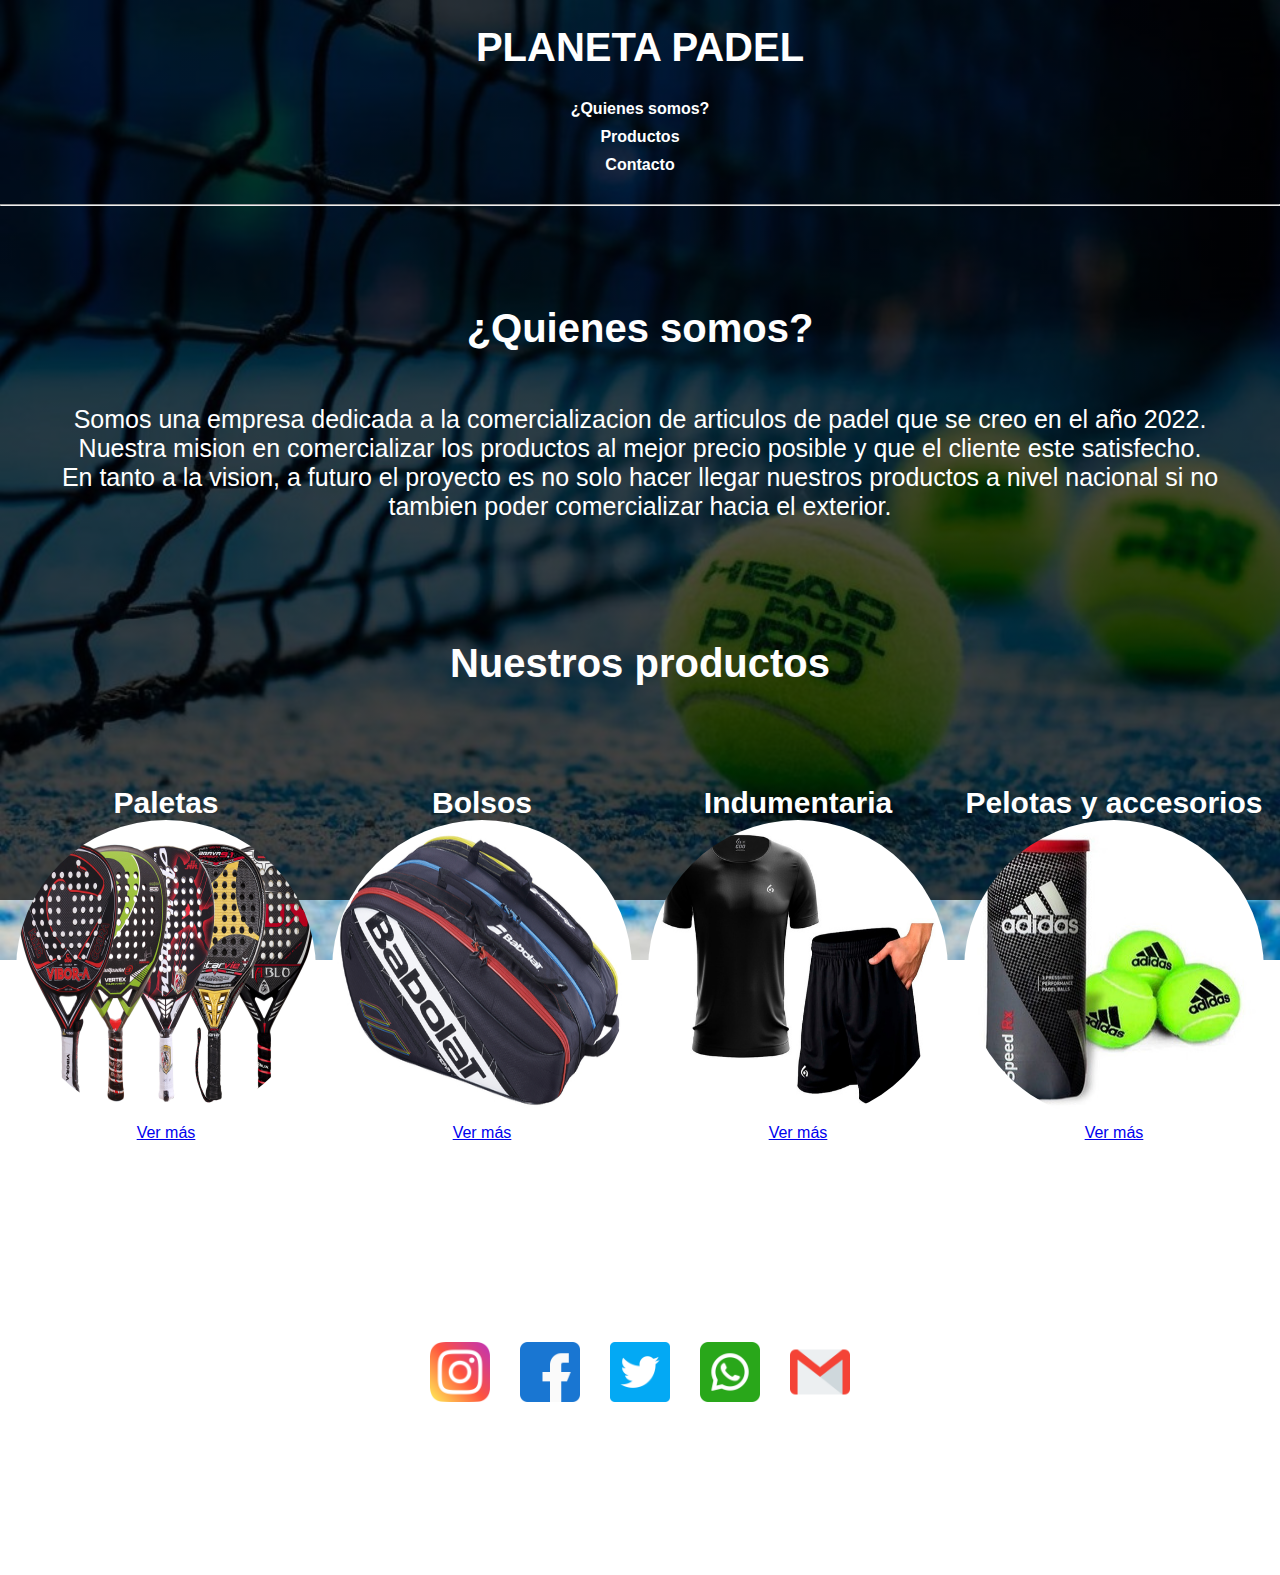
<file: index.html>
<!DOCTYPE html>
<html lang="es">
<head>
    <meta charset="UTF-8">
    <meta http-equiv="X-UA-Compatible" content="IE=edge">
    <meta name="viewport" content="width=device-width, initial-scale=1.0">
    <title>Planeta Padel</title>
    <link href="https://cdn.jsdelivr.net/npm/bootstrap@5.2.2/dist/css/bootstrap.min.css" rel="stylesheet" integrity="sha384-Zenh87qX5JnK2Jl0vWa8Ck2rdkQ2Bzep5IDxbcnCeuOxjzrPF/et3URy9Bv1WTRi" crossorigin="anonymous">
    <link rel="stylesheet" href="./style.css">
    <link rel="icon" href="./img/icono.png" type="image/x-icon">
</head>
<body>


<header>
    <div class="container">
            <h1 class="display-3" style="margin: 25px;">PLANETA PADEL</h1>
        <nav>
            <a href="#quienessomos" class="display-6">¿Quienes somos?</a>
            <a href="#losproductos" class="display-6">Productos</a>
            <a href="#contacto" class="display-6">Contacto</a>
        </nav>
    </div>
</header>
    <hr>

    <section class="quienes-somos">
        <h2 id="quienessomos">¿Quienes somos?</h2>
        <br>
        <br>
        <br>
        <p>Somos una empresa dedicada a la comercializacion de articulos de padel que se creo en el año 2022.<br> Nuestra mision en comercializar los productos al mejor precio posible y que el cliente este satisfecho.<br>En tanto a la vision, a futuro el proyecto es no solo hacer llegar nuestros productos a nivel nacional si no tambien poder comercializar hacia el exterior.</p>
    </section>
    

    <div class="nuestros-productos">
        <h2 id="losproductos">Nuestros productos</h2>
    </div>

<section id="productos">
        <div class="container">

<div class="grid-layout">

<section id="paletas">
        <div class="container"></div>

            <div class="img-container">
            <h3>Paletas</h3>
            <img class="imagen" src="./img/fondo-de-paletas.jpg">
            <a href="./pages/paletas.html" type="button" class="btn btn-success" style="margin:10px;">Ver más</a>
    </div>
</section>

    <section id="bolsos">
        <div class="container"></div>

            <div class="img-container"></div>
            <h3>Bolsos</h3>
            <img class="imagen" src="./img/icono-bolso.jpg">
                <a href="./pages/bolsos.html" type="button" class="btn btn-success" style="margin:10px;">Ver más</a>
    </section>

    <section id="indumentaria">
        <div class="container"></div>

            <div class="img-container"></div>
            <h3>Indumentaria</h3>
            <img class="imagen" src="./img/icono-ropa.jpg">
                <a href="./pages/indumentaria.html" type="button" class="btn btn-success" style="margin:10px;">Ver más</a>
    </section>

    <section id="pelotas-y-accesorios">
        <div class="container"></div>

            <div class="img-container"></div>
            <h3>Pelotas y accesorios</h3>
            <img class="imagen" src="./img/icono-pelotas.jpg">
                <a href="./pages/pelotasyacessorios.html" type="button" class="btn btn-success" style="margin:10px;">Ver más</a>
    </section>
        </div>
</section>

</div>


<section class="redes">
        <div class="contenedor">
            <h2 id="contacto">Contacto</h2>
            
                <a href="https://www.instagram.com/"><img class="imagen-redes" src="./img/instagram.png"></a>

                <a href="https://es-la.facebook.com/"><img class="imagen-redes" src="./img/facebook.png"></a>

                <a href="https://twitter.com/"><img class="imagen-redes" src="./img/twitter.png"></a>

                <a href="https://www.whatsapp.com/?lang=es"><img class="imagen-redes" src="./img/whatsapp.png"></a>
                
                <a href="https://www.google.com/intl/es-419/gmail/about/"><img class="imagen-redes" src="./img/gmail.png"></a>

        </div>
</section>

    <footer>
        <div class="container">
            <p>©Copyright Planeta Padel</p>
            <p>Todos los derechos reservados.</p>
        </div>
    </footer>
    
    <script src="https://cdn.jsdelivr.net/npm/bootstrap@5.2.2/dist/js/bootstrap.bundle.min.js" integrity="sha384-OERcA2EqjJCMA+/3y+gxIOqMEjwtxJY7qPCqsdltbNJuaOe923+mo//f6V8Qbsw3" crossorigin="anonymous"></script>
    </body>
</html>
</file>
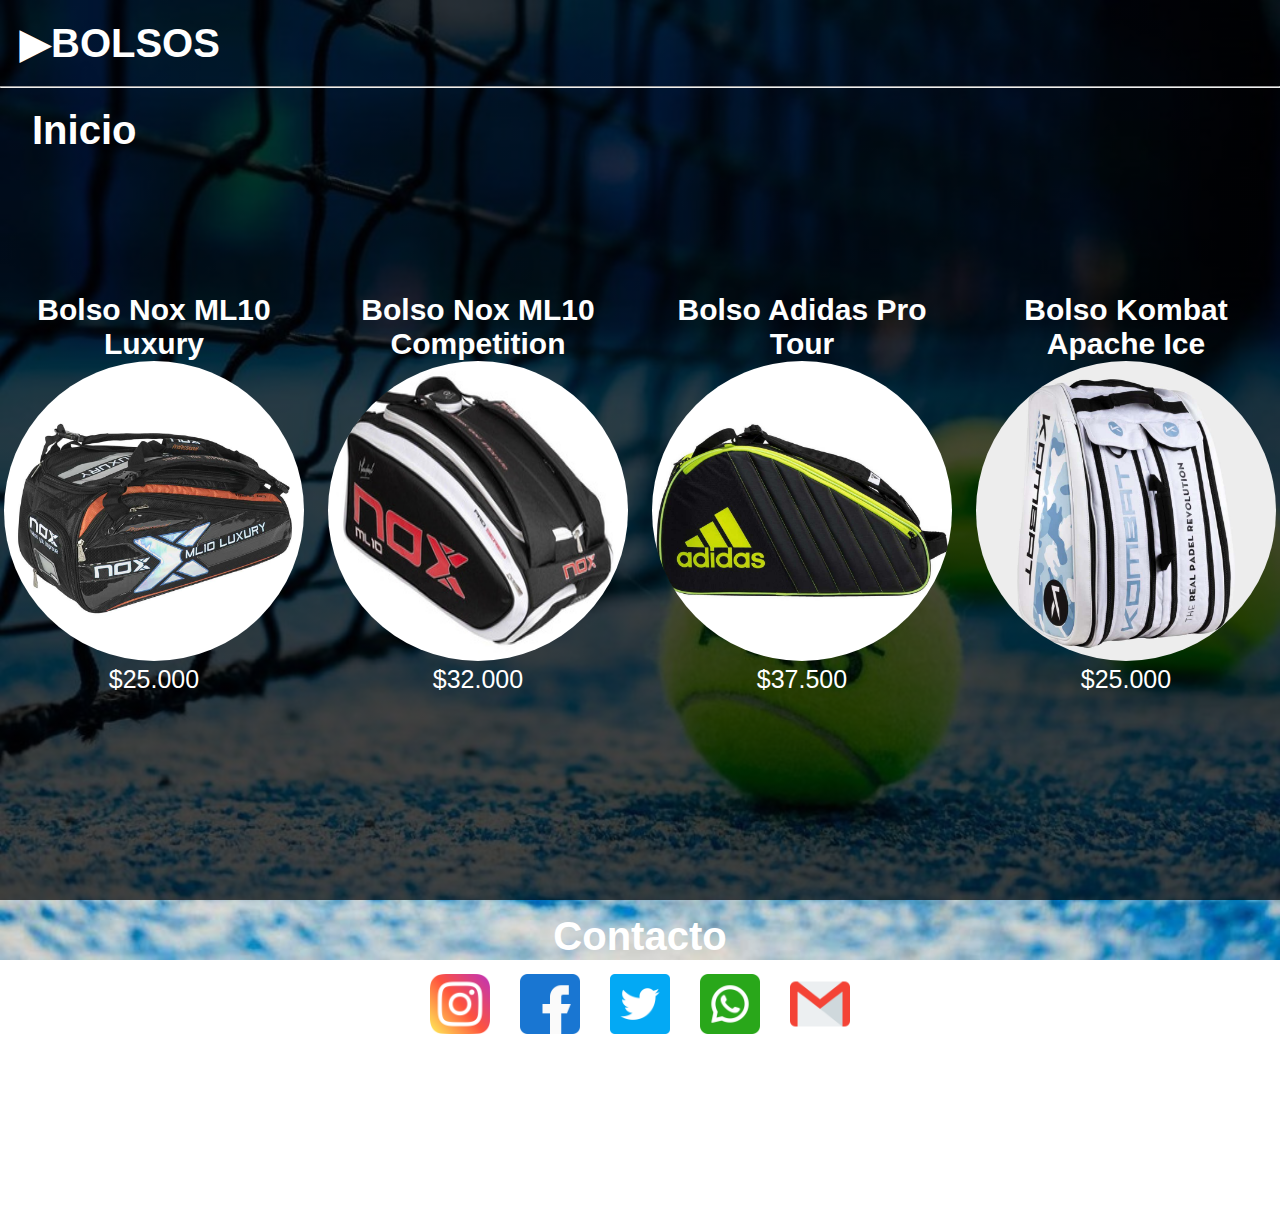
<file: pages/bolsos.html>
<!DOCTYPE html>
<html lang="es">
<head>
    <meta charset="UTF-8">
    <meta http-equiv="X-UA-Compatible" content="IE=edge">
    <meta name="viewport" content="width=device-width, initial-scale=1.0">
    <title>Planeta Padel</title>
    <link href="https://cdn.jsdelivr.net/npm/bootstrap@5.2.2/dist/css/bootstrap.min.css" rel="stylesheet" integrity="sha384-Zenh87qX5JnK2Jl0vWa8Ck2rdkQ2Bzep5IDxbcnCeuOxjzrPF/et3URy9Bv1WTRi" crossorigin="anonymous">
    <link rel="stylesheet" href="../style.css">
    <link rel="icon" href="../img/icono.png" type="image/x-icon">

</head>
<body>
    <header class="titulos-bolsos">
        <div class="title">
            <h1>▶BOLSOS</h1>
        </div>
        <div>
            <hr> 
        </div>
        <div class="title-2">
            <h2><a href="../index.html">Inicio</a></h2>
        </div>
    </header>

<section id="bolsos">
        <div class="container">

            <div class="img-bolso">
                <h3>Bolso Nox ML10 Luxury</h3>
                    <img class="imagen-producto" src="../img/bolso 1.jpg">
                        <p>$25.000</p>
            </div>

            <div class="img-bolso">
                <h3>Bolso Nox ML10 Competition</h3>
                    <img class="imagen-producto" src="../img/bolso 2.jpg">
                        <p>$32.000</p>
            </div>

            <div class="img-bolso">
                <h3>Bolso Adidas Pro Tour</h3>
                    <img class="imagen-producto" src="../img/bolso.3.jpg">
                        <p>$37.500</p>
            </div>

            <div class="img-bolso">
                <h3>Bolso Kombat Apache Ice</h3>
                    <img class="imagen-producto" src="../img/bolso 4.jpg">
                        <p>$25.000</p>
            </div>
    </div>
</section>
</div>

<section class="redes">
    <div class="contenedor">
        <h2 id="contacto">Contacto</h2>
        
            <a href="https://www.instagram.com/"><img class="imagen-redes" src="../img/instagram.png"></a>

            <a href="https://es-la.facebook.com/"><img class="imagen-redes" src="../img/facebook.png"></a>

            <a href="https://twitter.com/"><img class="imagen-redes" src="../img/twitter.png"></a>

            <a href="https://www.whatsapp.com/?lang=es"><img class="imagen-redes" src="../img/whatsapp.png"></a>
            
            <a href="https://www.google.com/intl/es-419/gmail/about/"><img class="imagen-redes" src="../img/gmail.png"></a>

    </div>
</section>

<footer>
    <div class="container">
        <p>©Copyright Planeta Padel</p>
        <p>Todos los derechos reservados.</p>
    </div>
</footer>

<script src="https://cdn.jsdelivr.net/npm/bootstrap@5.2.2/dist/js/bootstrap.bundle.min.js" integrity="sha384-OERcA2EqjJCMA+/3y+gxIOqMEjwtxJY7qPCqsdltbNJuaOe923+mo//f6V8Qbsw3" crossorigin="anonymous"></script>
</body>
</file>
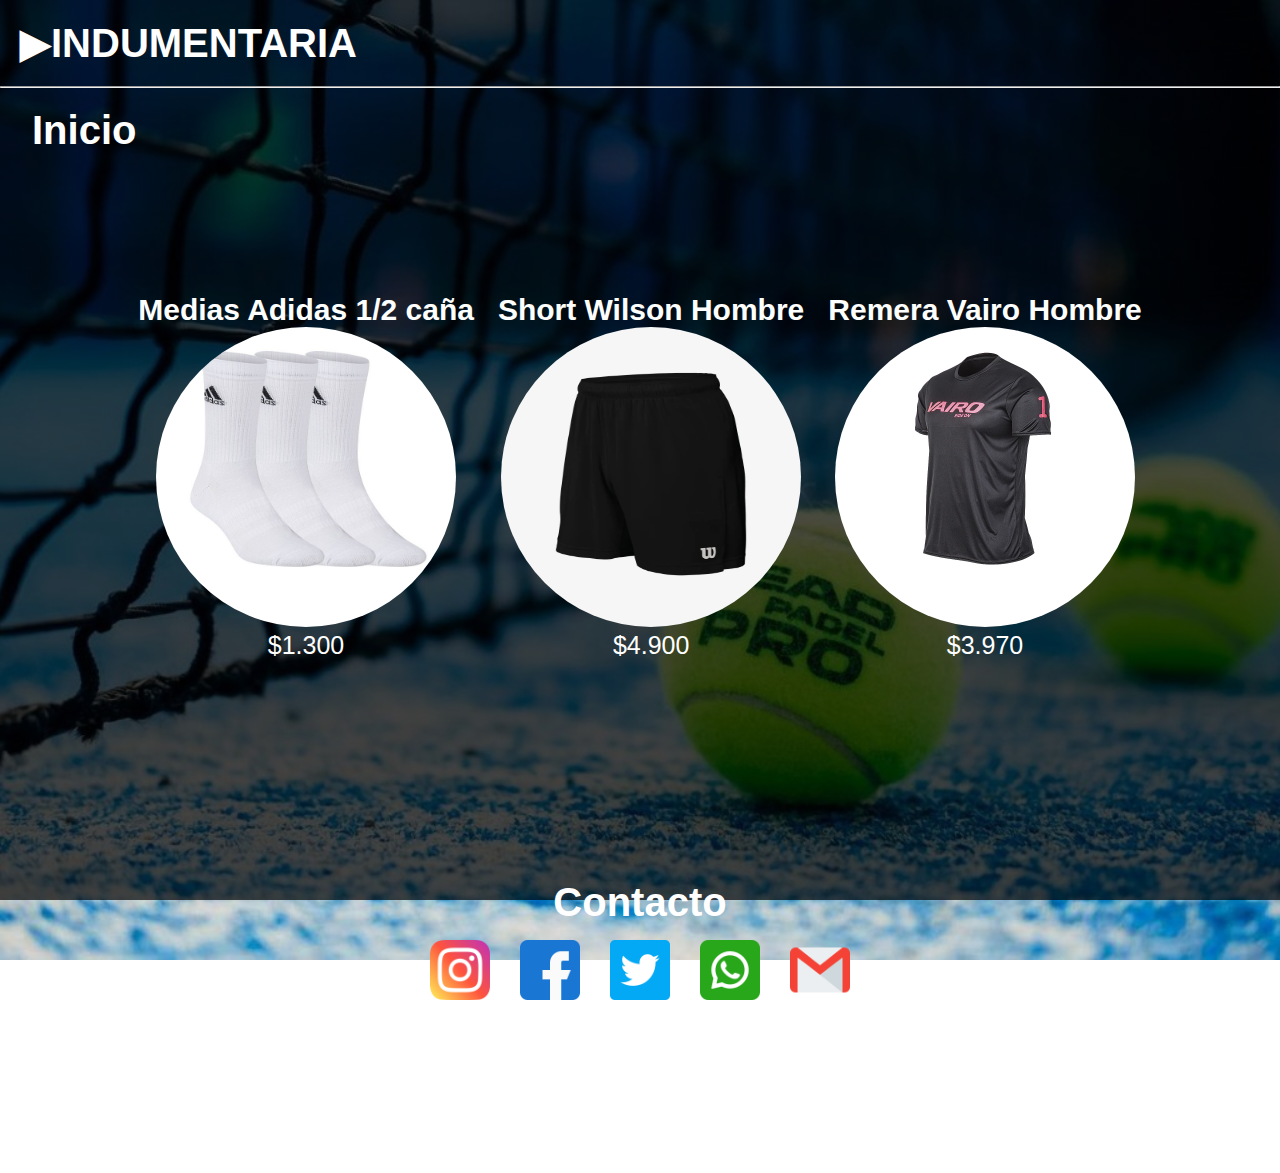
<file: pages/indumentaria.html>
<!DOCTYPE html>
<html lang="es">
<head>
    <meta charset="UTF-8">
    <meta http-equiv="X-UA-Compatible" content="IE=edge">
    <meta name="viewport" content="width=device-width, initial-scale=1.0">
    <title>Planeta Padel</title>
    <link href="https://cdn.jsdelivr.net/npm/bootstrap@5.2.2/dist/css/bootstrap.min.css" rel="stylesheet" integrity="sha384-Zenh87qX5JnK2Jl0vWa8Ck2rdkQ2Bzep5IDxbcnCeuOxjzrPF/et3URy9Bv1WTRi" crossorigin="anonymous">
    <link rel="stylesheet" href="../style.css">
    <link rel="icon" href="../img/icono.png" type="image/x-icon">

</head>
<body>
    <header class="titulos-indumentaria">
        <div class="title">
            <h1>▶INDUMENTARIA</h1>
        </div>
        <div>
            <hr> 
        </div>
        <div class="title-2">
            <h2><a href="../index.html">Inicio</a></h2>
        </div>
    </header>

<section id="indumentaria">
        <div class="container">

            <div class="img-ropa">
                <h3>Medias Adidas 1/2 caña</h3>
                    <img class="imagen-producto" src="../img/medias 1.jpg">
                        <p>$1.300</p>  
            </div>

            <div class="img-ropa">
                <h3>Short Wilson Hombre</h3>
                    <img class="imagen-producto" src="../img/pantalon 2.jpg">
                        <p>$4.900</p>
            </div>

            <div class="img-ropa">
                <h3>Remera Vairo Hombre</h3>
                    <img class="imagen-producto" src="../img/remera 3.jpg">
                        <p>$3.970</p>
            </div>

        </div>
    </section>
</div>

<section class="redes">
    <div class="contenedor">
        <h2 id="contacto">Contacto</h2>
        
            <a href="https://www.instagram.com/"><img class="imagen-redes" src="../img/instagram.png"></a>

            <a href="https://es-la.facebook.com/"><img class="imagen-redes" src="../img/facebook.png"></a>

            <a href="https://twitter.com/"><img class="imagen-redes" src="../img/twitter.png"></a>

            <a href="https://www.whatsapp.com/?lang=es"><img class="imagen-redes" src="../img/whatsapp.png"></a>
            
            <a href="https://www.google.com/intl/es-419/gmail/about/"><img class="imagen-redes" src="../img/gmail.png"></a>

    </div>
</section>

<footer>
    <div class="container">
        <p>©Copyright Planeta Padel</p>
        <p>Todos los derechos reservados.</p>
    </div>
</footer>
<script src="https://cdn.jsdelivr.net/npm/bootstrap@5.2.2/dist/js/bootstrap.bundle.min.js" integrity="sha384-OERcA2EqjJCMA+/3y+gxIOqMEjwtxJY7qPCqsdltbNJuaOe923+mo//f6V8Qbsw3" crossorigin="anonymous"></script>
</body>
</file>
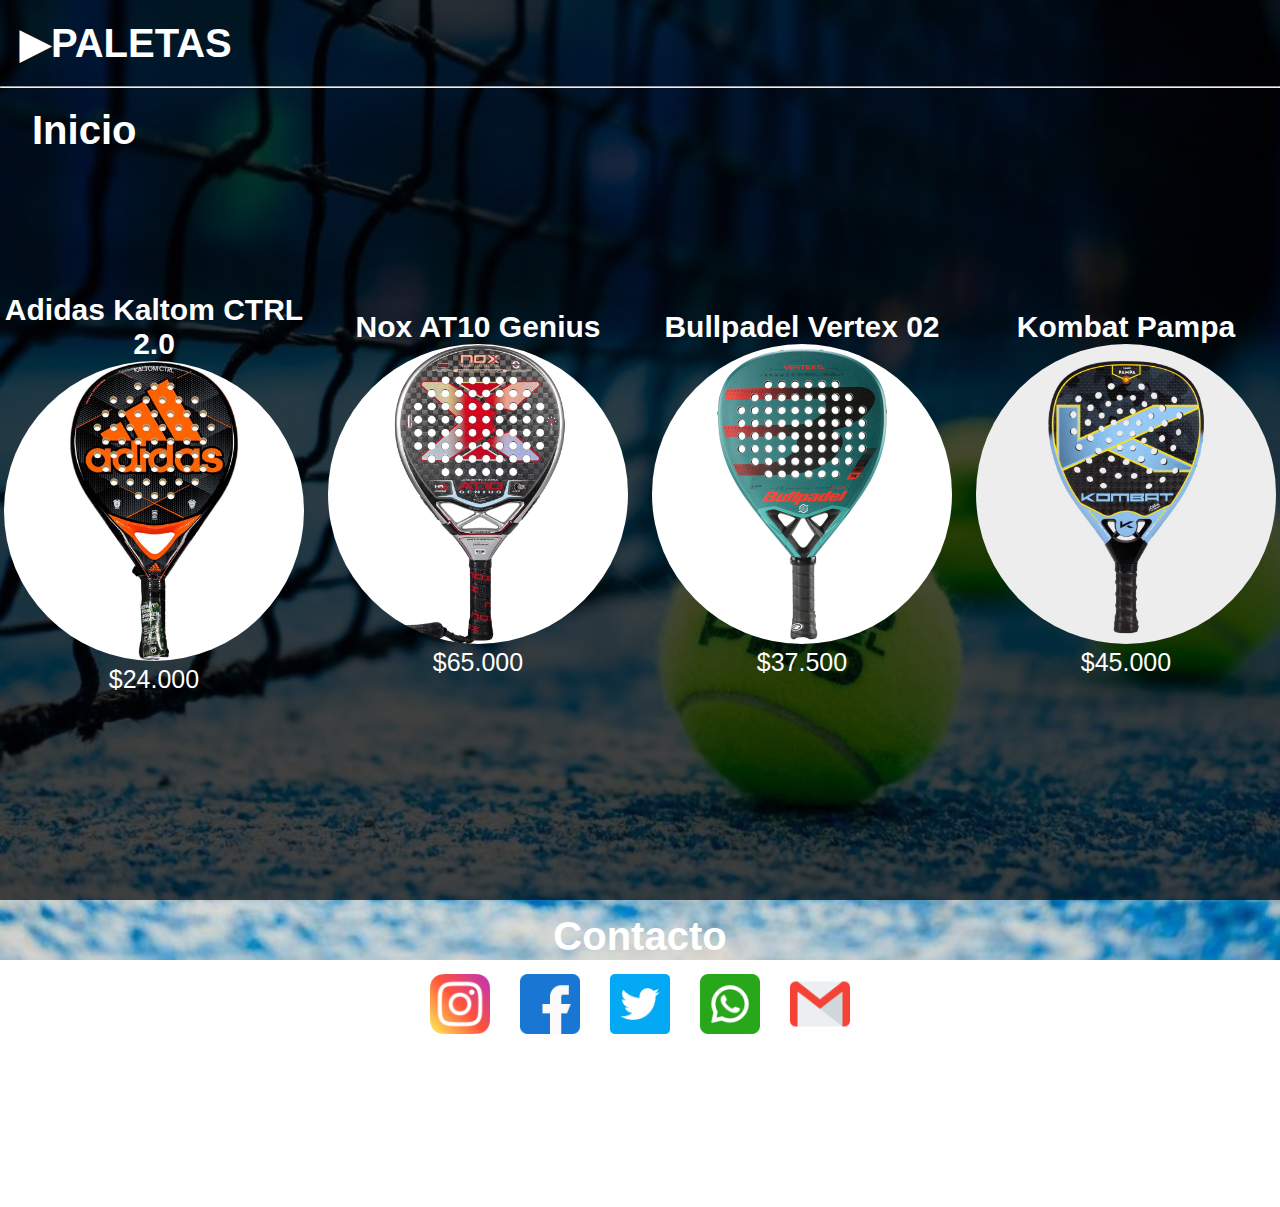
<file: pages/paletas.html>
<!DOCTYPE html>
<html lang="es">
<head>
    <meta charset="UTF-8">
    <meta http-equiv="X-UA-Compatible" content="IE=edge">
    <meta name="viewport" content="width=device-width, initial-scale=1.0">
    <title>Planeta Padel</title>
    <link href="https://cdn.jsdelivr.net/npm/bootstrap@5.2.2/dist/css/bootstrap.min.css" rel="stylesheet" integrity="sha384-Zenh87qX5JnK2Jl0vWa8Ck2rdkQ2Bzep5IDxbcnCeuOxjzrPF/et3URy9Bv1WTRi" crossorigin="anonymous">
    <link rel="stylesheet" href="../style.css">
    <link rel="icon" href="../img/icono.png" type="image/x-icon">

</head>
<body>
    <header class="titulos-paletas">
        <div class="title">
            <h1>▶PALETAS</h1>
        </div>
        <div>
            <hr> 
        </div>
        <div class="title-2">
            <h2><a href="../index.html">Inicio</a></h2>
        </div>
    </header>

<section id="paletas">
        <div class="container">

            <div class="img-paleta">
                <h3>Adidas Kaltom CTRL 2.0</h3>
                    <img class="imagen-producto" src="../img/Paleta adidas 1.jpg">
                        <p>$24.000</p>
            </div>

            <div class="img-paleta">
                <h3>Nox AT10 Genius</h3>
                    <img class="imagen-producto" src="../img/Paleta nox 2.png">
                        <p>$65.000</p>
            </div>

            <div class="img-paleta">
                <h3>Bullpadel Vertex 02</h3>
                    <img class="imagen-producto" src="../img/Paleta urich 3.jpg">
                        <p>$37.500</p>
            </div>

            <div class="img-paleta">
                <h3>Kombat Pampa</h3>
                    <img class="imagen-producto" src="../img/paleta kombat 4.jpg">
                        <p>$45.000</p>
            </div>
    </div>
</section>
</div>

<section class="redes">
    <div class="contenedor">
        <h2 id="contacto">Contacto</h2>
        
            <a href="https://www.instagram.com/"><img class="imagen-redes" src="../img/instagram.png"></a>

            <a href="https://es-la.facebook.com/"><img class="imagen-redes" src="../img/facebook.png"></a>

            <a href="https://twitter.com/"><img class="imagen-redes" src="../img/twitter.png"></a>

            <a href="https://www.whatsapp.com/?lang=es"><img class="imagen-redes" src="../img/whatsapp.png"></a>
            
            <a href="https://www.google.com/intl/es-419/gmail/about/"><img class="imagen-redes" src="../img/gmail.png"></a>

    </div>
</section>

<footer>
    <div class="container">
        <p>©Copyright Planeta Padel</p>
        <p>Todos los derechos reservados.</p>
    </div>
</footer>
<script src="https://cdn.jsdelivr.net/npm/bootstrap@5.2.2/dist/js/bootstrap.bundle.min.js" integrity="sha384-OERcA2EqjJCMA+/3y+gxIOqMEjwtxJY7qPCqsdltbNJuaOe923+mo//f6V8Qbsw3" crossorigin="anonymous"></script>
</body>
</file>
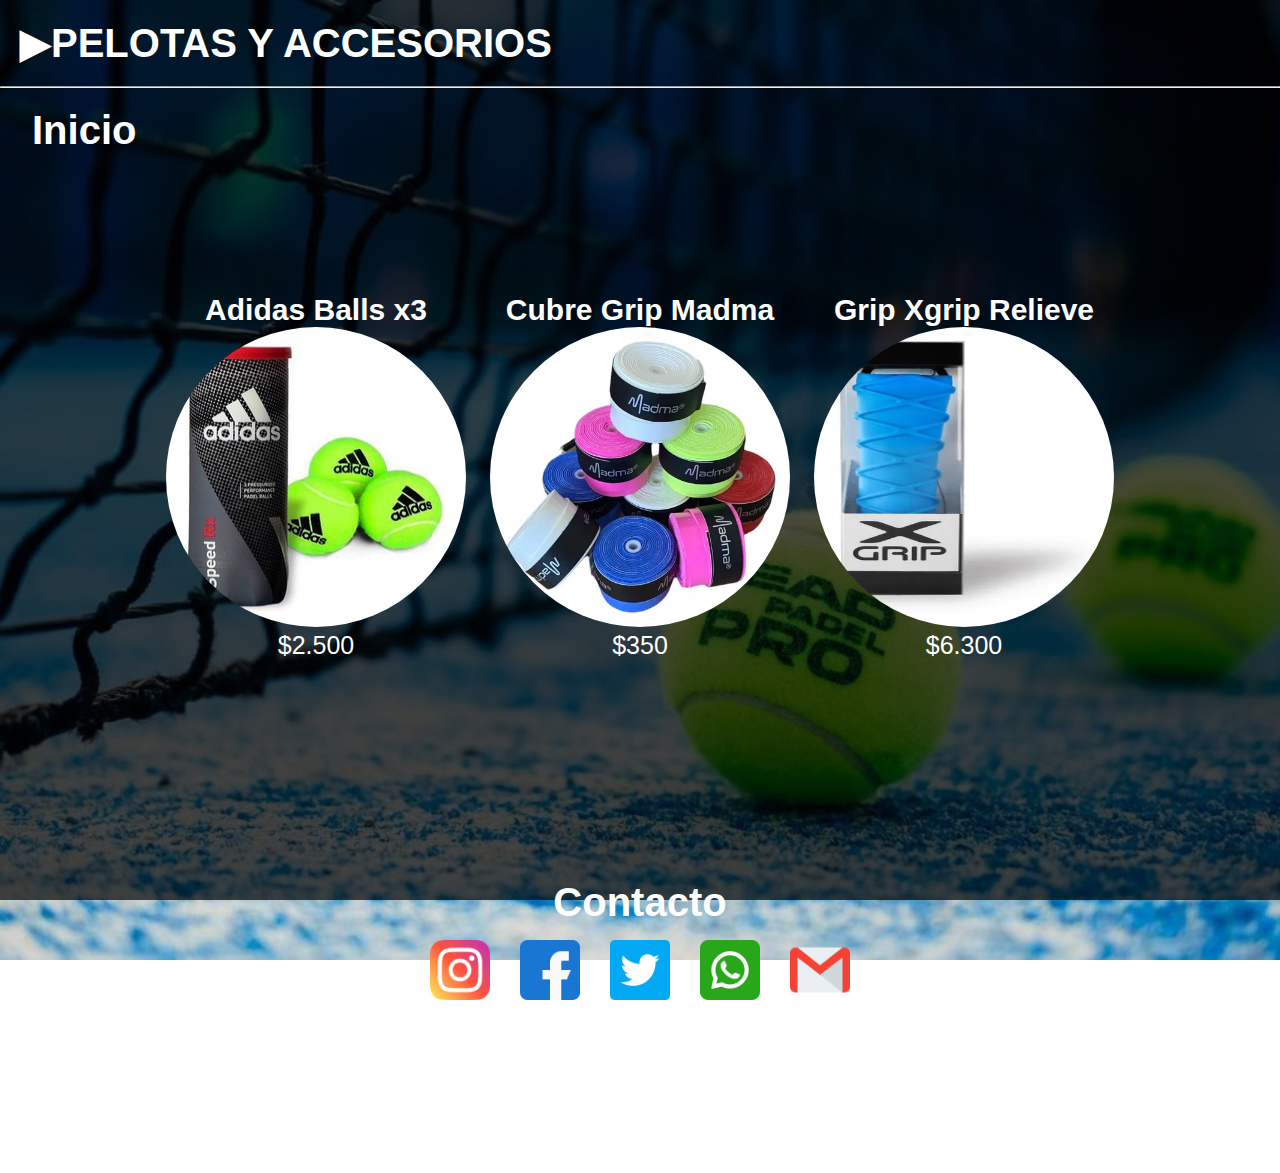
<file: pages/pelotasyacessorios.html>
<!DOCTYPE html>
<html lang="es">
<head>
    <meta charset="UTF-8">
    <meta http-equiv="X-UA-Compatible" content="IE=edge">
    <meta name="viewport" content="width=device-width, initial-scale=1.0">
    <title>Planeta Padel</title>
    <link href="https://cdn.jsdelivr.net/npm/bootstrap@5.2.2/dist/css/bootstrap.min.css" rel="stylesheet" integrity="sha384-Zenh87qX5JnK2Jl0vWa8Ck2rdkQ2Bzep5IDxbcnCeuOxjzrPF/et3URy9Bv1WTRi" crossorigin="anonymous">
    <link rel="stylesheet" href="../style.css">
    <link rel="icon" href="../img/icono.png" type="image/x-icon">

</head>
<body>
    <header class="titulos-bolsos">
        <div class="title">
            <h1>▶PELOTAS Y ACCESORIOS</h1>
        </div>
        <div>
            <hr> 
        </div>
        <div class="title-2">
            <h2><a href="../index.html">Inicio</a></h2>
        </div>
    </header>

<section id="pelotas-y-accesorios">
        <div class="container">

            <div class="img-pelotas">
                <h3>Adidas Balls x3</h3>
                    <img class="imagen-producto" src="../img/pelotas 1.jpg">
                        <p>$2.500</p>
            </div>

            <div class="img-pelotas">
                <h3>Cubre Grip Madma</h3>
                    <img class="imagen-producto" src="../img/grip 2 .jpg">
                        <p>$350</p>
            </div>

            <div class="img-pelotas">
                <h3>Grip Xgrip Relieve</h3>
                    <img class="imagen-producto" src="../img/xgrip 3.jpg">
                        <p>$6.300</p>
            </div>

    </div>
</section>

</div>

    <section class="redes">

        <div class="contenedor">
            <h2 id="contacto">Contacto</h2>
        
            <a href="https://www.instagram.com/"><img class="imagen-redes" src="../img/instagram.png"></a>

            <a href="https://es-la.facebook.com/"><img class="imagen-redes" src="../img/facebook.png"></a>

            <a href="https://twitter.com/"><img class="imagen-redes" src="../img/twitter.png"></a>

            <a href="https://www.whatsapp.com/?lang=es"><img class="imagen-redes" src="../img/whatsapp.png"></a>
            
            <a href="https://www.google.com/intl/es-419/gmail/about/"><img class="imagen-redes" src="../img/gmail.png"></a>

        </div>
    </section>

    <footer>
        <div class="container">
            <p>©Copyright Planeta Padel</p>
            <p>Todos los derechos reservados.</p>
        </div>
    </footer>
    <script src="https://cdn.jsdelivr.net/npm/bootstrap@5.2.2/dist/js/bootstrap.bundle.min.js" integrity="sha384-OERcA2EqjJCMA+/3y+gxIOqMEjwtxJY7qPCqsdltbNJuaOe923+mo//f6V8Qbsw3" crossorigin="anonymous"></script>
</body>
</file>
<file: style.css>
*{  
    margin: 0;
    padding: 0;
    box-sizing: border-box;
    background-image: linear-gradient(
        0deg,
        rgba(0,0,0,0.7),
        rgba(0,0,0,0.7)
    ) 
    ,url(./img/Dc_Ryo8VMAAeFF2.jpg);
    background-repeat: no-repeat;
    background-attachment: fixed;
    background-size: cover;
}

body{
    font-family: "Roboto", sans-serif;
    margin: 0;
    color: white;
} 

h1 {font-size: 40px;}
h2 {font-size: 40px;}
h3 {font-size: 30px;}
p  {font-size: 25px;}

button {
    font-size: 15px;
    font-weight: bold;
    padding: 7px 15px;
    margin: 0;
    border-radius: 10px;
    border: 1px solid white;
    color: white;
    background-color: white;
}

button:hover {
    background-color: greenyellow;
}

.grid-layout {
    display: grid;
    grid-template-columns: repeat(auto-fit, minmax(250px,1fr));
    grid-auto-rows: 200px 200px;
    gap: 1rem;
    max-width: 1400px;
    text-align: center;
    padding: 20px 20px;
    display: flex;
    align-items: center;
    justify-content: center;
    
}


header {
    background-color: white;
}


header .container{
    display: flex;
    flex-direction: column;
    align-items: center;
}

.nuestros-productos{
    padding: 10px 12px;
    margin: 10px 10px;
    text-align: center;
}


header nav {
    display: flex;
    flex-direction: column;
    text-align: center;
    padding-bottom: 25px;
}

header a{
    padding: 5px 12px;
    text-decoration: none;
    font-weight: bold;
    color: white;
}

header a:hover {
    color: greenyellow;
}

.productos-1 {
    text-align: center;
}


#productos .container {
    text-align: center;
    padding: 20px 20px;
    display: flex;
    align-items: center;
    justify-content: center;
}


.imagen {
    border-radius: 50% ;
    width: 300px;
    height: 300px;
}

.redes {
    text-align: center;
    padding: 100px 12px;
    display: flex;
    align-items: center;
    justify-content: center;
}

.imagen-redes {
    padding: 15px 15px;
    width: 90px;
    height: 90px;
    float: left;
}

.quienes-somos{
    padding: 100px 20px;
    text-align: center;
}


footer {
    text-align: center;
}

/**----------------------------------------------**/
/**PALETAS**/ /**BOLSOS**/ /**INDUMENTARIA**/ /**PELOTASYACCESORIOS**/


.title {
    padding: 20px 20px;
}

.title-2 {
    padding: 20px 20px;
}

.imagen-producto {
    align-items: center;
    width: 300px;
    height: 300px;
    border-radius: 50%;
}

.img-paleta {
    text-align: center;
    padding: 100px 12px;
}

#paletas .container {
    text-align: center;
    padding: 20px 20px;
    display: flex;
    align-items: center;
    justify-content: center;
}

.img-bolso {
    text-align: center;
    padding: 100px 12px;
}

#bolsos .container {
    text-align: center;
    padding: 20px 20px;
    display: flex;
    align-items: center;
    justify-content: center;
}

.img-ropa {
    text-align: center;
    padding: 100px 12px;
}

#indumentaria .container {
    text-align: center;
    padding: 20px 20px;
    display: flex;
    align-items: center;
    justify-content: center;
}

.img-pelotas {
    text-align: center;
    padding: 100px 12px;
}

#pelotas-y-accesorios .container {
    text-align: center;
    padding: 20px 20px;
    display: flex;
    align-items: center;
    justify-content: center;
}

@media screen and (max-width:576px){
    .grid-layout {
        flex-direction: column;
        height: 1600px;
        justify-content: space-evenly;
    }
}

@media screen and (max-width:768px){
    .grid-layout {
        flex-direction: column;
        height: 1600px;
        justify-content: space-evenly;
    }
}
</file>
